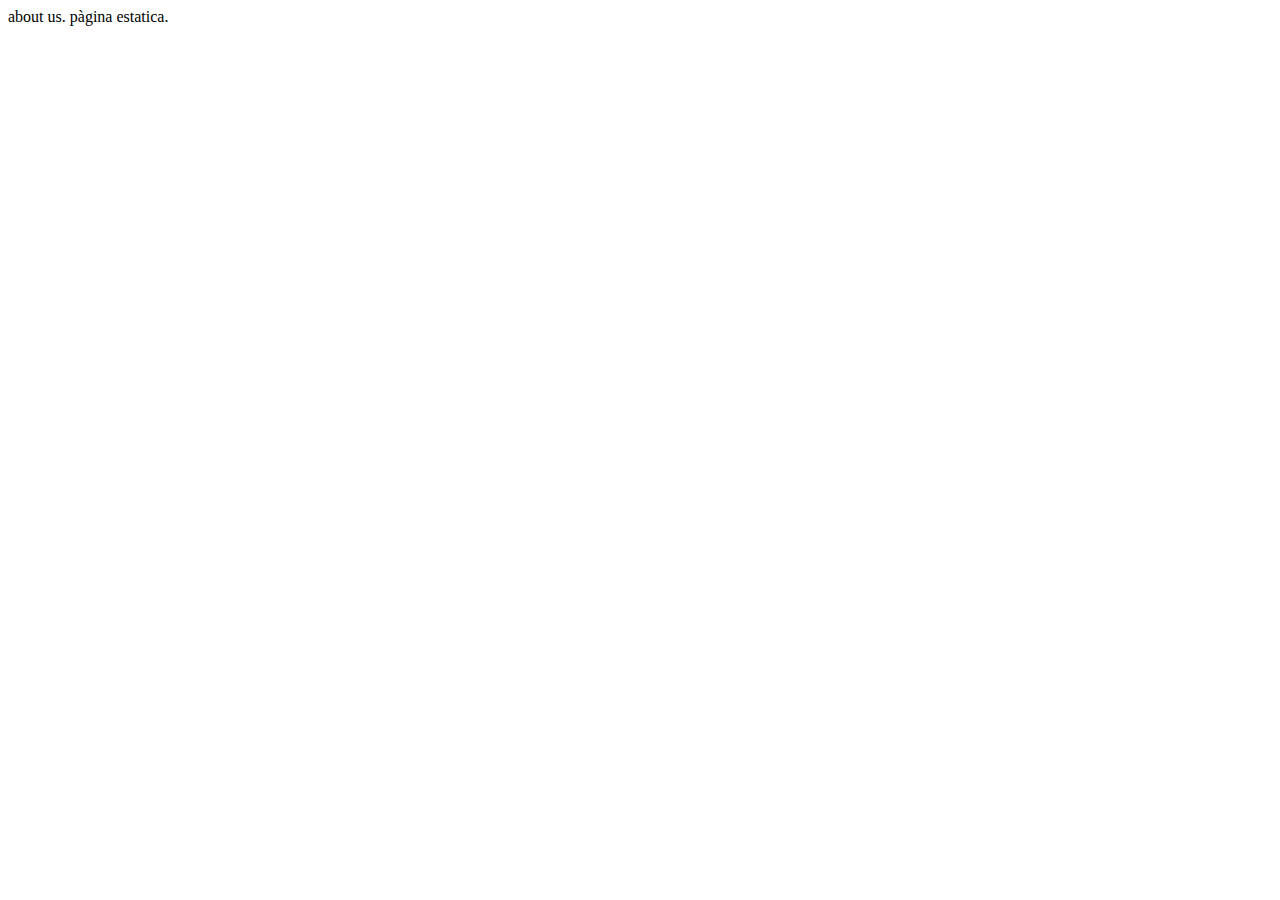
<file: static/aboutus.html>
<!DOCTYPE html>
<html lang="en">
<head>
    <meta charset="UTF-8">
    <meta http-equiv="X-UA-Compatible" content="IE=edge">
    <meta name="viewport" content="width=device-width, initial-scale=1.0">
    <title>Document</title>
</head>
<body>
    about us. pàgina estatica. 
</body>
</html>
</file>
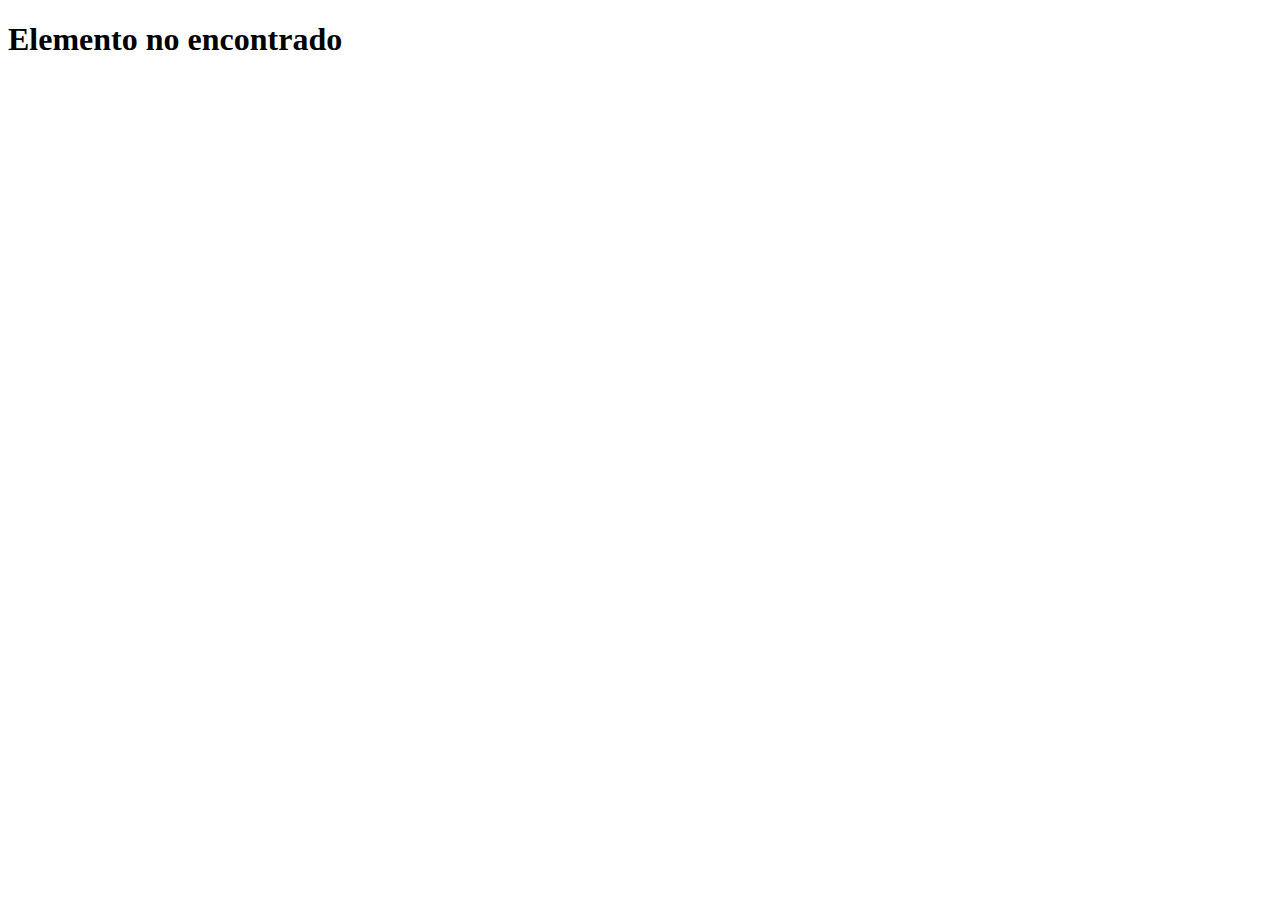
<file: templates/noencontrado.html>
<!DOCTYPE html>
<html lang="en">
<head>
    <meta charset="UTF-8">
    <meta http-equiv="X-UA-Compatible" content="IE=edge">
    <meta name="viewport" content="width=device-width, initial-scale=1.0">
    <title>No encontrado</title>
</head>
<body>
    <h1>Elemento no encontrado</h1>
    
</body>
</html>
</file>
